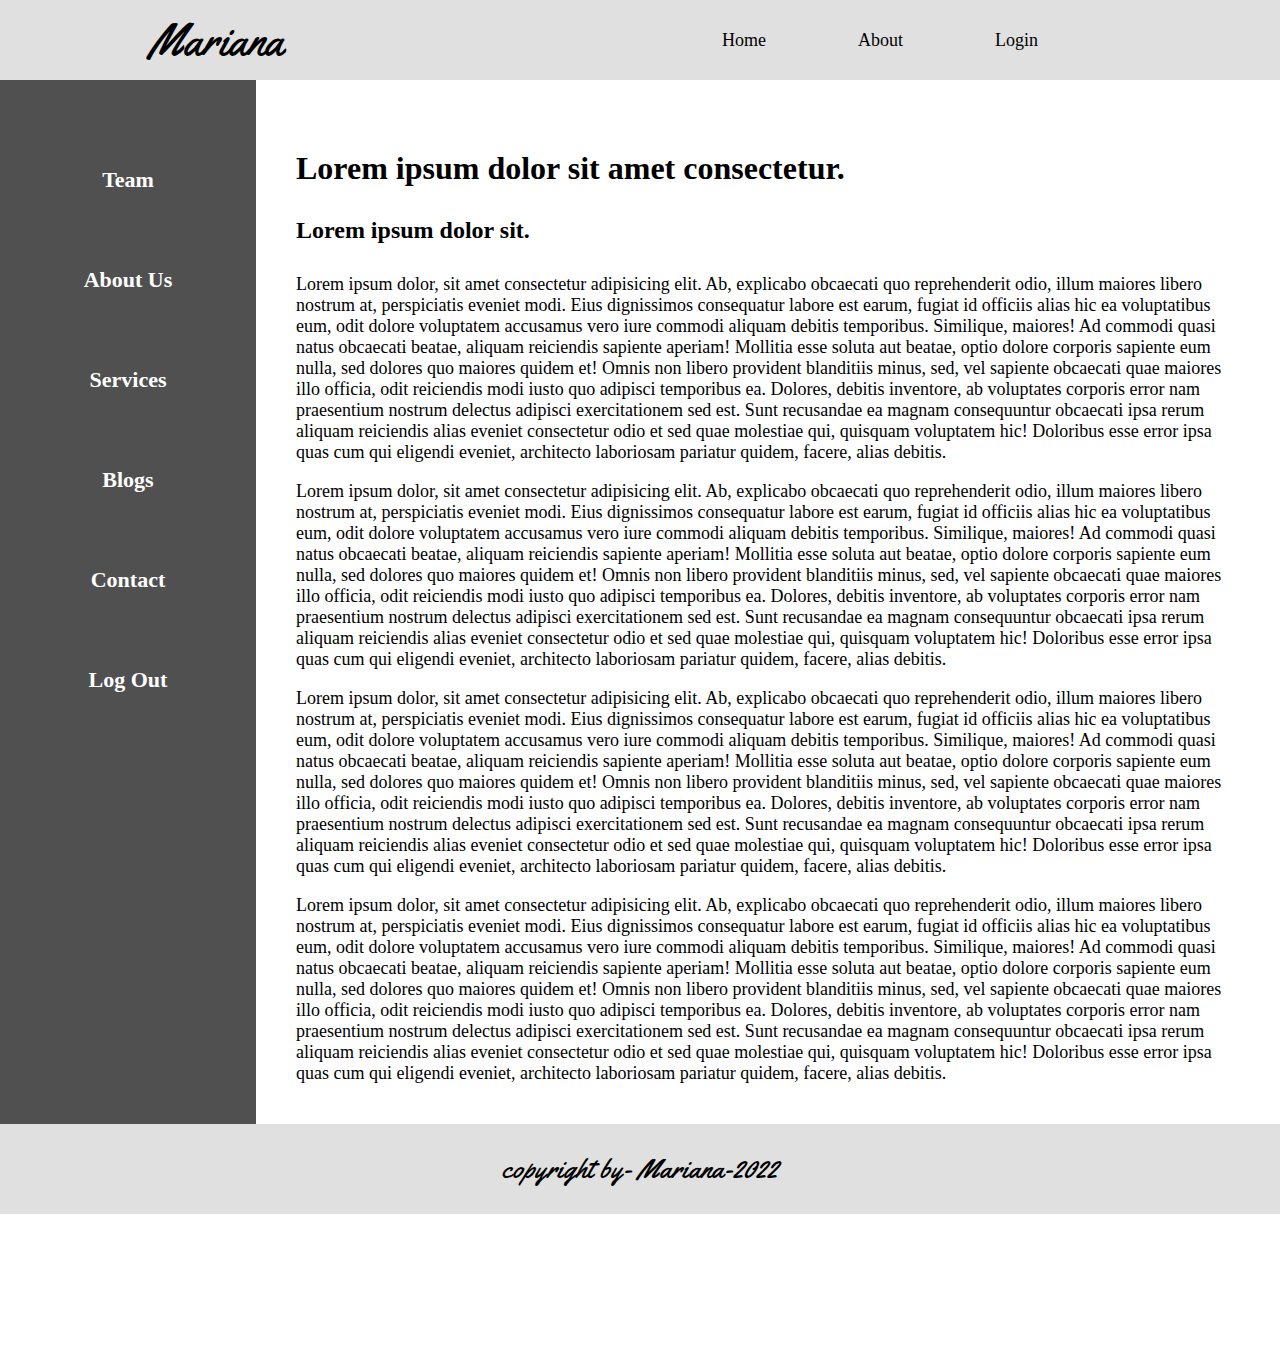
<file: index.html>
<html>
    <head>
        <title>Home Page</title>
        <!--CSS Link-->
        <link rel="stylesheet" href="style.css">
    </head>
    <body>
        <!--Header Start-->
        <header class="header" id="header">
            <!--Logo-->
            <div class="logo">
                <p>Mariana</p>
            </div>

            <!--Navbar Start-->
            <nav class="nav" id="nav">
                <ul class="nav-list">
                    <li>
                        <a href="#">Home</a>
                    </li>

                    <li>
                        <a href="#">About</a>
                    </li>

                    <li>
                        <a href="login.html">Login</a>
                    </li>
                </ul>
            </nav>
            <!--/.Navbar End-->
        </header>
        <!--/.Header End-->

        <!--Page Content Start-->
        <main class="home-page" id="main">
             <!--Left Side Start-->
            <aside class="left-side">
                <ul class="side-left-list">
                    <li>Team</li>
                    <li>About Us</li>
                    <li>Services</li>
                    <li>Blogs</li>
                    <li>Contact</li>
                    <li>Log Out</li>
                </ul>
            </aside>
             <!--/.Left Side End-->

            <article class="article">
                <h1>Lorem ipsum dolor sit amet consectetur.</h1>
                <h2>Lorem ipsum dolor sit.</h2>
                <p>Lorem ipsum dolor, sit amet consectetur adipisicing elit. Ab, explicabo obcaecati quo reprehenderit odio, illum maiores libero nostrum at, perspiciatis eveniet modi. Eius dignissimos consequatur labore est earum, fugiat id officiis alias hic ea voluptatibus eum, odit dolore voluptatem accusamus vero iure commodi aliquam debitis temporibus. Similique, maiores! Ad commodi quasi natus obcaecati beatae, aliquam reiciendis sapiente aperiam! Mollitia esse soluta aut beatae, optio dolore corporis sapiente eum nulla, sed dolores quo maiores quidem et! Omnis non libero provident blanditiis minus, sed, vel sapiente obcaecati quae maiores illo officia, odit reiciendis modi iusto quo adipisci temporibus ea. Dolores, debitis inventore, ab voluptates corporis error nam praesentium nostrum delectus adipisci exercitationem sed est. Sunt recusandae ea magnam consequuntur obcaecati ipsa rerum aliquam reiciendis alias eveniet consectetur odio et sed quae molestiae qui, quisquam voluptatem hic! Doloribus esse error ipsa quas cum qui eligendi eveniet, architecto laboriosam pariatur quidem, facere, alias debitis.</p>
                <br>
                <p>Lorem ipsum dolor, sit amet consectetur adipisicing elit. Ab, explicabo obcaecati quo reprehenderit odio, illum maiores libero nostrum at, perspiciatis eveniet modi. Eius dignissimos consequatur labore est earum, fugiat id officiis alias hic ea voluptatibus eum, odit dolore voluptatem accusamus vero iure commodi aliquam debitis temporibus. Similique, maiores! Ad commodi quasi natus obcaecati beatae, aliquam reiciendis sapiente aperiam! Mollitia esse soluta aut beatae, optio dolore corporis sapiente eum nulla, sed dolores quo maiores quidem et! Omnis non libero provident blanditiis minus, sed, vel sapiente obcaecati quae maiores illo officia, odit reiciendis modi iusto quo adipisci temporibus ea. Dolores, debitis inventore, ab voluptates corporis error nam praesentium nostrum delectus adipisci exercitationem sed est. Sunt recusandae ea magnam consequuntur obcaecati ipsa rerum aliquam reiciendis alias eveniet consectetur odio et sed quae molestiae qui, quisquam voluptatem hic! Doloribus esse error ipsa quas cum qui eligendi eveniet, architecto laboriosam pariatur quidem, facere, alias debitis.</p>
                <br>
                <p>Lorem ipsum dolor, sit amet consectetur adipisicing elit. Ab, explicabo obcaecati quo reprehenderit odio, illum maiores libero nostrum at, perspiciatis eveniet modi. Eius dignissimos consequatur labore est earum, fugiat id officiis alias hic ea voluptatibus eum, odit dolore voluptatem accusamus vero iure commodi aliquam debitis temporibus. Similique, maiores! Ad commodi quasi natus obcaecati beatae, aliquam reiciendis sapiente aperiam! Mollitia esse soluta aut beatae, optio dolore corporis sapiente eum nulla, sed dolores quo maiores quidem et! Omnis non libero provident blanditiis minus, sed, vel sapiente obcaecati quae maiores illo officia, odit reiciendis modi iusto quo adipisci temporibus ea. Dolores, debitis inventore, ab voluptates corporis error nam praesentium nostrum delectus adipisci exercitationem sed est. Sunt recusandae ea magnam consequuntur obcaecati ipsa rerum aliquam reiciendis alias eveniet consectetur odio et sed quae molestiae qui, quisquam voluptatem hic! Doloribus esse error ipsa quas cum qui eligendi eveniet, architecto laboriosam pariatur quidem, facere, alias debitis.</p>
                <br>
                <p>Lorem ipsum dolor, sit amet consectetur adipisicing elit. Ab, explicabo obcaecati quo reprehenderit odio, illum maiores libero nostrum at, perspiciatis eveniet modi. Eius dignissimos consequatur labore est earum, fugiat id officiis alias hic ea voluptatibus eum, odit dolore voluptatem accusamus vero iure commodi aliquam debitis temporibus. Similique, maiores! Ad commodi quasi natus obcaecati beatae, aliquam reiciendis sapiente aperiam! Mollitia esse soluta aut beatae, optio dolore corporis sapiente eum nulla, sed dolores quo maiores quidem et! Omnis non libero provident blanditiis minus, sed, vel sapiente obcaecati quae maiores illo officia, odit reiciendis modi iusto quo adipisci temporibus ea. Dolores, debitis inventore, ab voluptates corporis error nam praesentium nostrum delectus adipisci exercitationem sed est. Sunt recusandae ea magnam consequuntur obcaecati ipsa rerum aliquam reiciendis alias eveniet consectetur odio et sed quae molestiae qui, quisquam voluptatem hic! Doloribus esse error ipsa quas cum qui eligendi eveniet, architecto laboriosam pariatur quidem, facere, alias debitis.</p>

            </article>
        </main>
        <!--/.Page Content End-->

        <!--Footer Start-->
        <footer class="footer" id="footer">
            <p>copyright by- Mariana-2022</p>
        </footer>
        <!--/.Footer End-->
    </body>
</html>
</file>
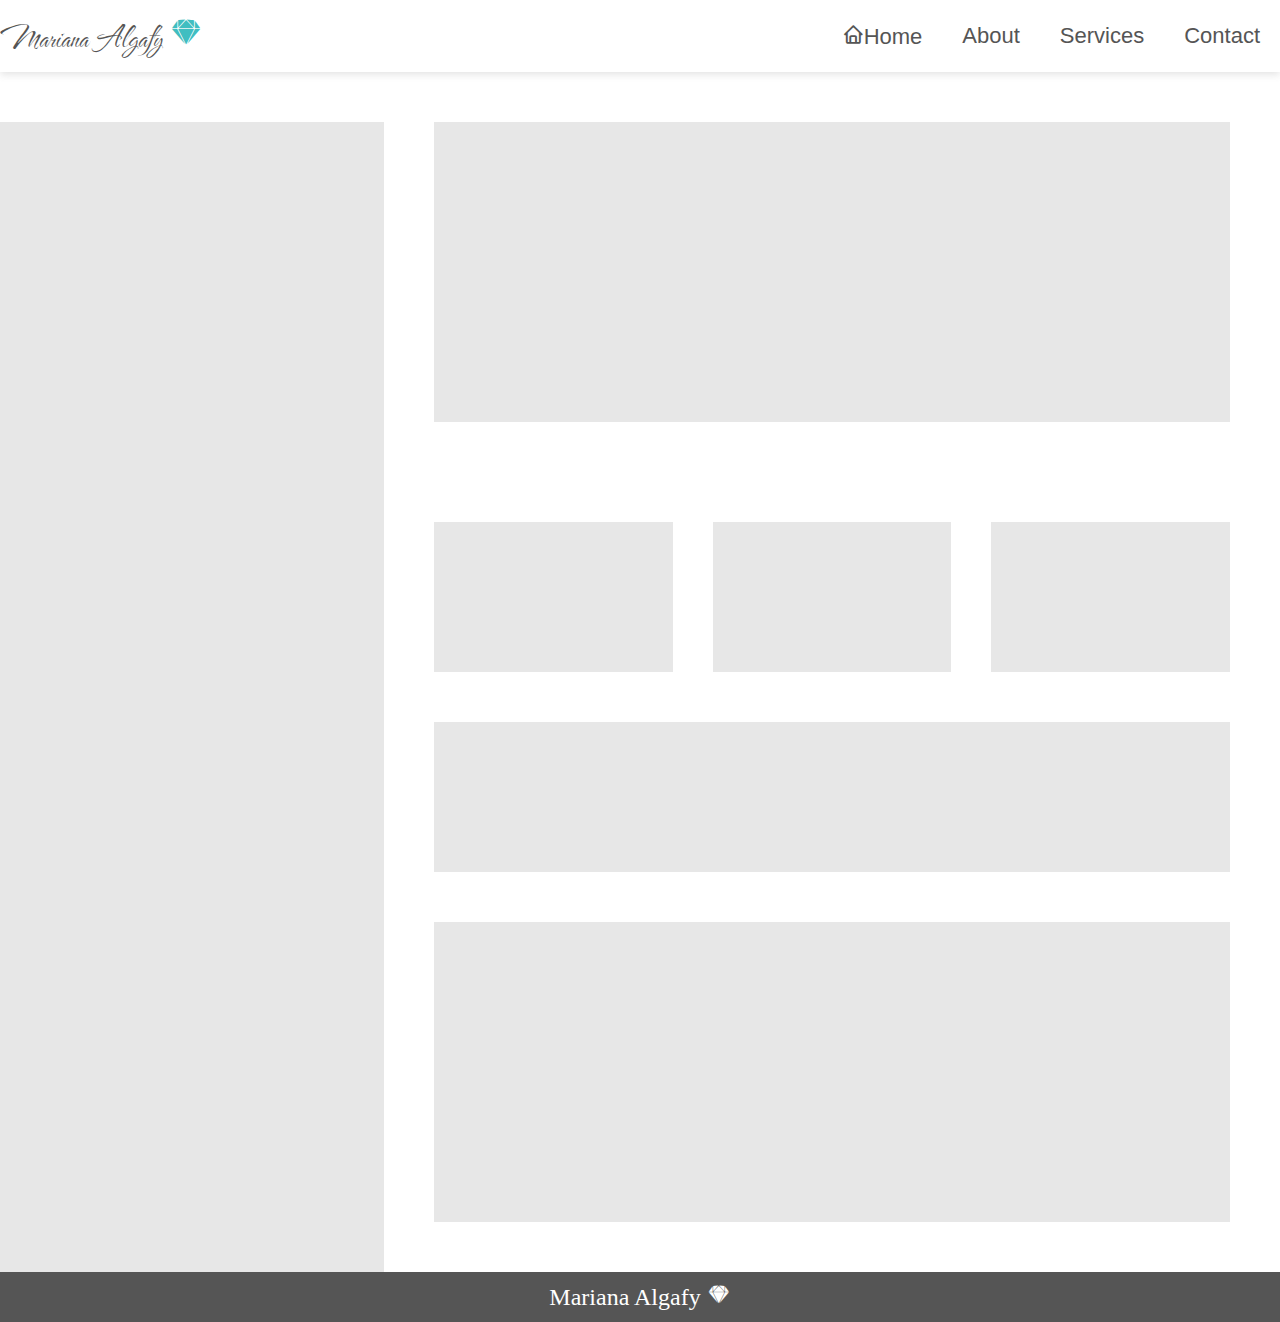
<file: html2/index.html>
<!DOCTYPE html>
<html lang="en">
<head>
    <meta charset="UTF-8">
    <meta http-equiv="X-UA-Compatible" content="IE=edge">
    <meta name="viewport" content="width=device-width, initial-scale=1.0">
    <title>Mariana Algafy</title>

    <!--CSS Link-->
    <link rel="stylesheet" href="./css/style.css">
    <!--Box-icon CDN Link-->
    <link rel="stylesheet" href="https://cdn.jsdelivr.net/npm/boxicons@latest/css/boxicons.min.css">
</head>
<body>
    <!--Header-Start-->
    <header class="header">
        <!--Logo-->
        <div class="logo">
            <a href="#">Mariana Algafy <i class='bx bxl-sketch' ></i></a>
        </div>

        <!--Navbar-->
        <nav class="navbar">
            <ul>
                <li>
                    <a href="#"><i class='bx bx-home'></i>Home</a>
                </li>
                <li>
                    <a href="#">About</a>
                </li>
                <li>
                    <a href="#">Services</a>
                </li>
                <li>
                    <a href="#">Contact</a>
                </li>
            </ul>
        </nav>
    </header>
    <!--/.Header-End-->


    <!--Main-Page-Start-->
    <main class="page-content">
       
        <!--Left-Aside-->
        <aside class="left-aside">

        </aside>

        <section class="right-side">
            <div class="banner"></div>

            <div class="boxes">
                <div class="item"></div>
                <div class="item"></div>
                <div class="item"></div>
            </div>

            <div class="two-boxes">
                <div class="item"></div>
                <div class="item"></div>
            </div>

            <div class="banner"></div>
        </section>
    </main>
    <!--/.Main-Page-End-->


    <!--Footer-Start-->
    <footer class="footer">
        <p>Mariana Algafy <i class='bx bxl-sketch' ></i></p>
    </footer>
    <!--/.Footer-End-->
</body>
</html>
</file>
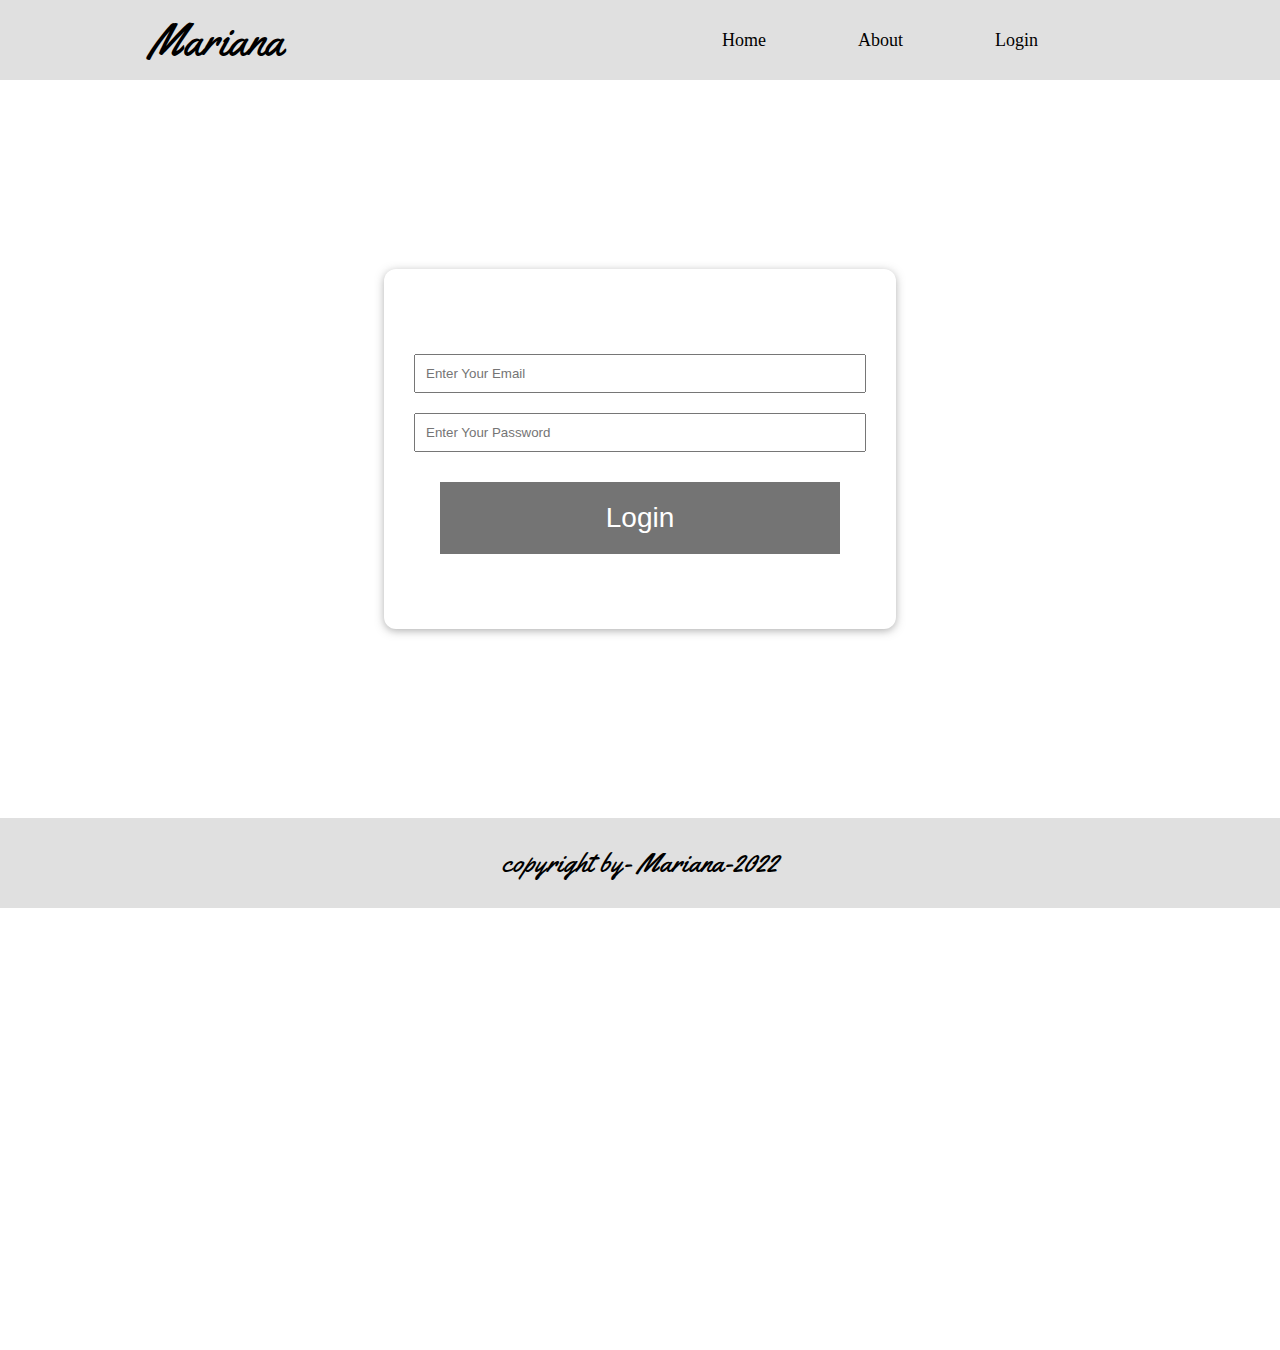
<file: login.html>
<!DOCTYPE html>
<head>
    <title>Home Page</title>
    <!--CSS Link-->
    <link rel="stylesheet" href="style.css">
</head>
<body>
    <!--Header Start-->
    <header class="header" id="header">
        <!--Logo-->
        <div class="logo">
            <p>Mariana</p>
        </div>

        <!--Navbar Start-->
        <nav class="nav" id="nav">
            <ul class="nav-list">
                <li>
                    <a href="index.html">Home</a>
                </li>

                <li>
                    <a href="#">About</a>
                </li>

                <li>
                    <a href="login.html">Login</a>
                </li>
            </ul>
        </nav>
        <!--/.Navbar End-->
    </header>
    <!--/.Header End-->

    <!--Page Content Start-->
    <main class="login-page" id="main">
       <form action="" class="login-form">
        <input type="email" name="" id="" placeholder="Enter Your Email">
        <input type="password" name="" id="" placeholder="Enter Your Password">
        <button type="submit" class="login-btn">Login</button>
       </form>
    </main>
    <!--/.Page Content End-->

    <!--Footer Start-->
    <footer class="footer" id="footer">
        <p>copyright by- Mariana-2022</p>
    </footer>
    <!--/.Footer End-->
</body>
</html>
</file>
<file: style.css>
@import url('https://fonts.googleapis.com/css2?family=Yellowtail&display=swap');
*{
    margin: 0;
    padding: 0;
    box-sizing: border-box;
}

body{
    width: 100vw;
    min-height: 150vh;
    overflow: hidden;
}
ul li{
    list-style: none;
}

a{
    text-decoration: none;
}

/*Header*/
.header{
    padding: 10px 150px;
} 

.logo p{
    font-size: 44px;
    font-family: 'Yellowtail', cursive;
}

.header {
    display: flex;
    align-items: center;
    background-color: rgb(224, 224, 224);
    justify-content: space-between;
}

header .nav .nav-list{
    display: flex;
    width: 500px;
    justify-content: space-evenly;
}

header .nav .nav-list li a{
    color: #000;
    font-size: 18px;
}

/*Page Content*/
.home-page{
    width: 100vw;
    display: flex;
}
.home-page .left-side{
    width: 20vw;
    padding-top: 50px;
    background-color: rgb(80, 80, 80);
}
.home-page article{
    width: 80vw;
    padding: 40px;
    box-sizing: border-box;
}
.home-page .left-side .side-left-list li{
    height: 100px;
    color: #fff;
    font-size: 22px;
    font-weight: 600;
    display: flex;
    align-items: center;
    justify-content: center;
}
.home-page .left-side .side-left-list li:hover{
    background-color: rgb(155, 155, 155);
}
.home-page article h1{
    padding: 30px 0;

}
.home-page article h2{
    padding-bottom: 30px;
}
.home-page article p{
    font-size: 18px;
}
/*Footer*/
footer{
    display: flex;
    height: 10vh;
    font-size: 28px;
    align-items: center;
    justify-content: center;
    font-family: 'Yellowtail', cursive;
    background-color: rgb(224, 224, 224);
}


/*======================= Login Page =======================*/
.login-page{
    height: 82vh;
    display: flex;
    align-items: center;
    justify-content: center;
}
.login-page .login-form{
    width: 40vw;
    height: 40vh;
    padding: 30px;
    display: flex;
    box-sizing: border-box;
    flex-direction: column;
    justify-content: center;
    align-items: center;
    border-radius: 12px;
    background-color: #fff;
    box-shadow: rgba(99, 99, 99, 0.5) 0px 2px 8px 0px;
}
.login-page .login-form input{
    width: 100%;
    padding: 10px;
    margin: 10px auto;
}
.login-page .login-form .login-btn{
    width: 400px;
    border: none;
    padding: 20px;
    color: #fff;
    font-size: 28px;
    margin-top: 20px;
    background-color: rgb(116, 116, 116);
}
</file>
<file: html2/css/style.css>
@import url('https://fonts.googleapis.com/css2?family=The+Nautigal:wght@700&display=swap');
*{
    margin: 0;padding: 0;box-sizing: border-box;
}

ul li{
    list-style: none;
}

a{
    text-decoration: none;
}

body{
    width: 100vw;
    overflow-x: hidden;
}
/*Header*/
header.header{
    height: 8vh;
    width: 100vw;
    display: flex;
    align-items: center;
    justify-content: space-between;
    box-shadow: rgba(99, 99, 99, 0.2) 0px 2px 8px 0px;
}

header.header .logo a{
    font-size: 34px;
    align-self: flex-end;
    align-items: center;
    font-family: 'The Nautigal', cursive;
}
header.header .logo a .bxl-sketch{
    color: rgba(45, 184, 187, 0.906);
}
header.header a{
    color: #555555;
    font-weight: 500;
    font-size: 22px;
    font-family: sans-serif;
}

header.header nav ul{
    display: flex;
    text-align: end;
}

header.header nav ul li a{
    padding: 0 20px;
}

/*Page-Content*/
.page-content{
    width: 100vw;
    display: flex;
    overflow: hidden;
    justify-content: space-between;
    margin-top: 50px;
}

/*Left-Aside*/
.left-aside{
    width: 30%;
    background-color: #e7e7e7;
}

.right-side{
    width: 70%;
    box-sizing: border-box;
}

.right-side .banner{
    height: 300px;
    margin: 50px;
    margin-top: 0;
    background-color: #e7e7e7;
}

.right-side .boxes{
    display: flex;
    margin: auto 50px;
    justify-content: space-between;
}

.right-side .two-boxes{
    display: flex;
    margin: auto 50px;
    justify-content: space-between;
}
.right-side .boxes .item{
    width: 30%;
    height: 150px;
    margin-top: 50px;
    background-color: #e7e7e7;
}

.right-side .two-boxes .item{
    width: 50%;
    height: 150px;
    margin: 50px auto;
    background-color: #e7e7e7;
}

.footer{
    height: 50px;
    display: flex;
    font-size: 24px;
    color: #fff;
    justify-content: center;
    align-items: center;
    background-color: #555555;
}
</file>
